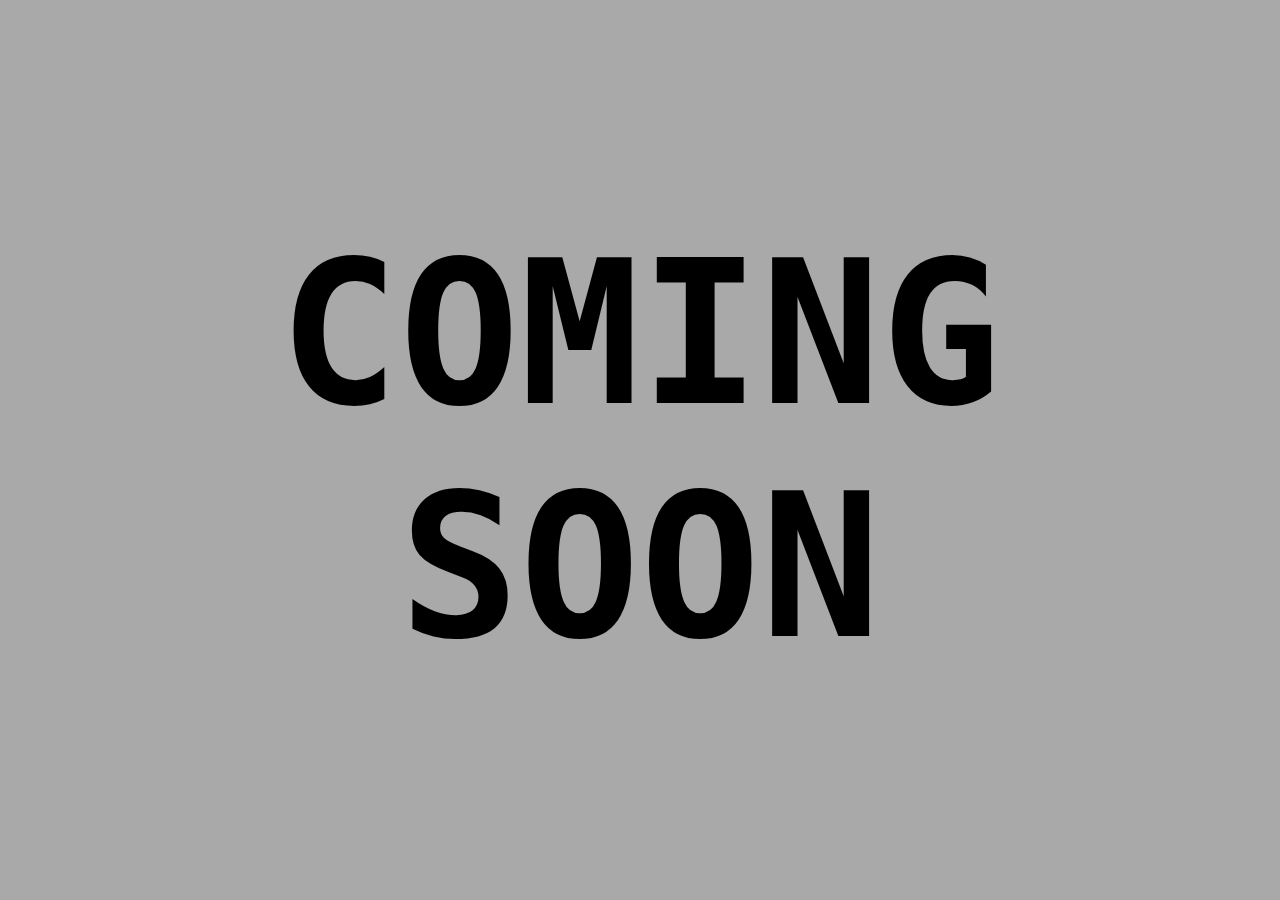
<file: cs-steak.html>
<DOCTYPE html>
<html lang="en">
	<head>
	  <meta charset="UTF-8">
	  <title>Steak Clothing</title>
		<style>
		  * {
		    margin:0;
		    padding:0;
		    background-color:darkgrey;
		  }
		  h1 {
		    position:absolute;
		    font-size:200;
		    transform:translate(-50%, -50%);
        left:50%;
        top:50%;
        text-align:center;
        color:black;
        font-family:monospace;
		  }
		</style>
	</head>
	<body>
	 <h1>COMING SOON</h1>
		<script>
	
		</script>
	</body>
</html>
</file>
